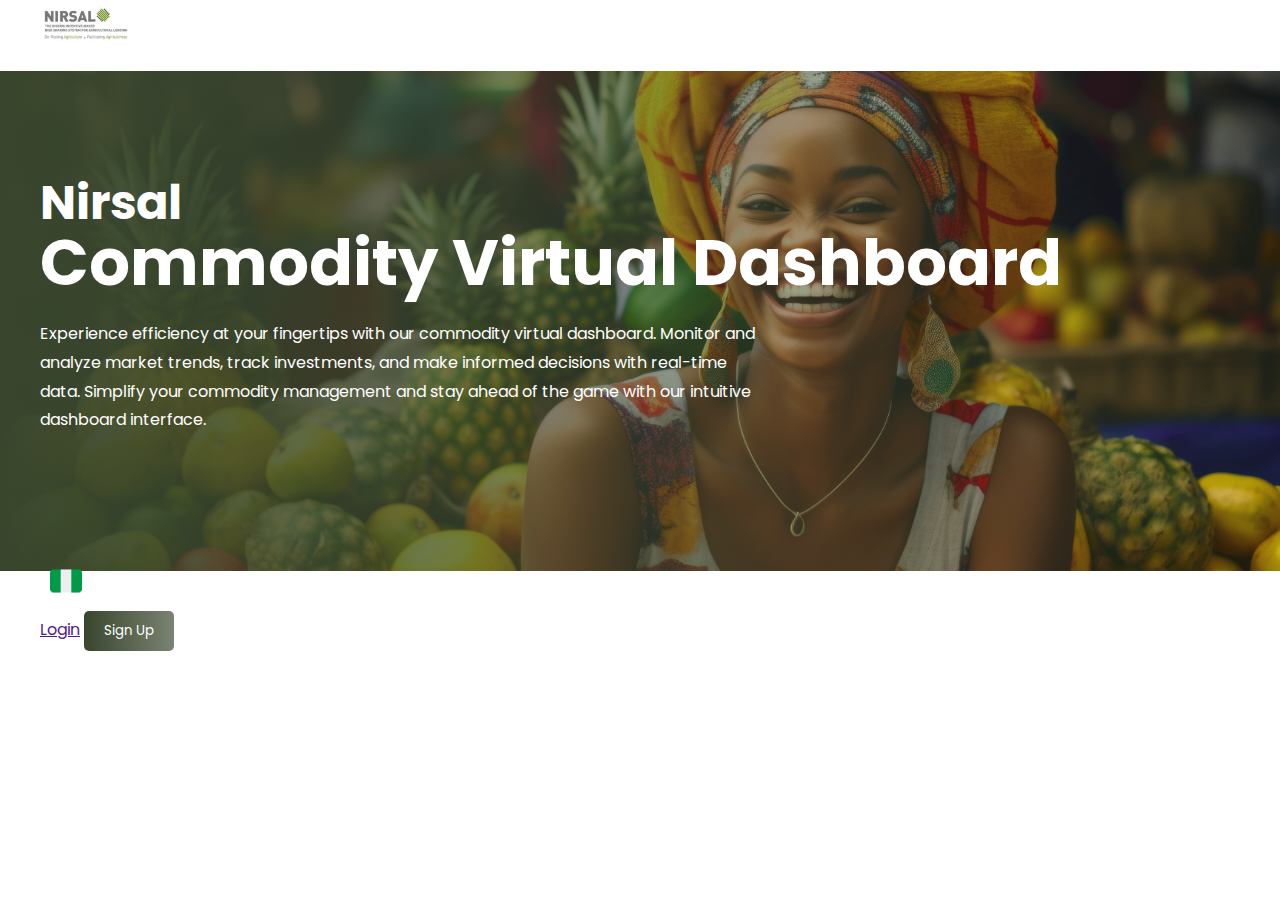
<file: index.html>
<!DOCTYPE html>
<html lang="en">
  <head>
    <meta charset="UTF-8" />
    <meta http-equiv="X-UA-Compatible" content="IE=edge" />
    <meta name="viewport" content="width=device-width, initial-scale=1.0" />
    <title>CVD Website New</title>
    <link rel="stylesheet" href="./static/css/style.css" />
    <link
      href="https://fonts.googleapis.com/css?family=Poppins"
      rel="stylesheet"
    />
  </head>
  <body>
    <!-- Top Nav Bar -->
    <div>
      <img class="logo-img" src="./static/img/logo.png" alt="" />
    </div>
    <!-- Top Nav Bar -->

    <!-- Main Section -->
    <div class="main-content">
      <div class="text-container">
        <h2 class="sub-header-text">Nirsal</h2>
        <h1 class="main-header-text">Commodity Virtual Dashboard</h1>
        <p class="header-description">
          Experience efficiency at your fingertips with our commodity virtual
          dashboard. Monitor and analyze market trends, track investments, and
          make informed decisions with real-time data. Simplify your commodity
          management and stay ahead of the game with our intuitive dashboard
          interface.
        </p>
      </div>
      <div class="conversion-rate">
        <img
          class="flag-img"
          src="./static/img/flag-nigeria.png"
          height="32px"
          width="32px"
          alt="nigeria flag"
        />
        <h5>Dollar to Naira - NGN 1,150</h5>
      </div>
    </div>
    <!-- Main Section -->

    <!-- Buttons -->
    <div class="btn-container">
      <a href="" class="login-btn">Login</a>
      <button class="signup-btn">Sign Up</button>
    </div>
    <!-- Buttons -->
    <!-- 
    <div class="testing">
      <h1>Header 1</h1>
      <p>som eparafkah</p>
      <img src="./static/img/flag-nigeria.png" height="64px" >
    </div> -->
  </body>
</html>
</file>
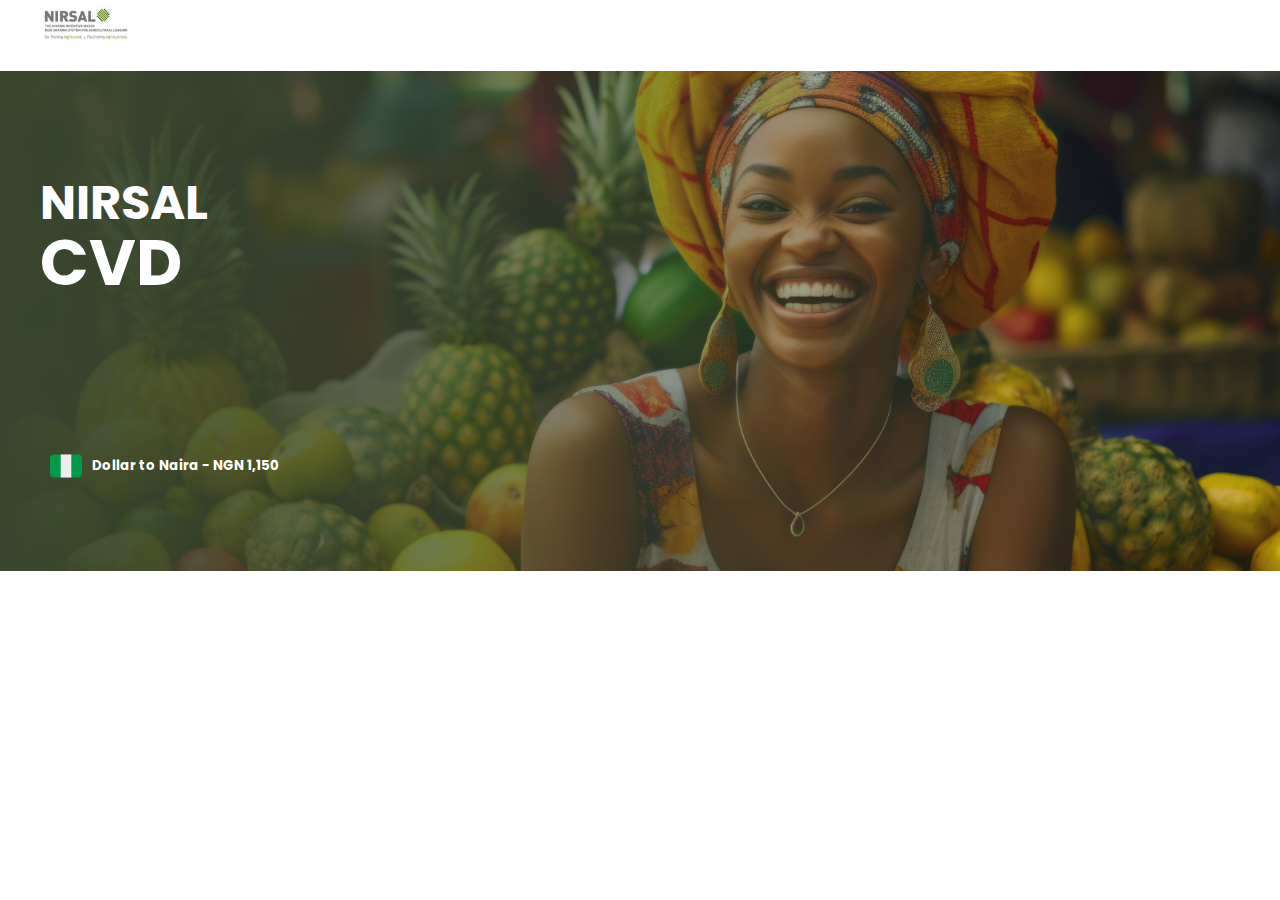
<file: dashboard.html>
<!DOCTYPE html>
<html lang="en">
  <head>
    <meta charset="UTF-8" />
    <meta http-equiv="X-UA-Compatible" content="IE=edge" />
    <meta name="viewport" content="width=device-width, initial-scale=1.0" />
    <title>CVD Website</title>
    <link rel="stylesheet" href="./static/css/style.css" />
    <link href='https://fonts.googleapis.com/css?family=Poppins' rel='stylesheet'>
  </head>
  <body>
    <!-- Top Nav Bar -->
    <div>
      <img class="logo-img" src="./static/img/logo.png" alt="" />
    </div>
    <!-- Top Nav Bar -->

    <!-- Main Section -->
    <div class="main-content">
      <div class="text-container">
        <h1 class="sub-header-text">NIRSAL</h1>
        <h1 class="main-header-text">CVD</h1>
        <p class="header-description">
        </p>
      </div>
      <div class="conversion-rate">
        <img class="flag-img" src="./static/img/flag-nigeria.png" height="32px" width="32px" alt="nigeria flag">
        <h5>Dollar to Naira - NGN 1,150</h5>
      </div>
    </div>
    <!-- Main Section -->

    <!-- Buttons <div class="btn-container">
      <a href="" class="login-btn" >Login</a>
      <button class="signup-btn">Sign Up</button>
    </div>-->
  </body>
</html>
</file>
<file: static/css/style.css>
* {
  padding: 0;
  margin: 0;
  box-sizing: border-box;
  font-family: "Poppins";
}

.logo-img {
  height: 64px;
  margin-left: 40px;
}

.main-content {
  height: 500px;
  background-image: linear-gradient(to right, #39462d, #39462d30),
    url("../img/background-img.png");
  background-repeat: no-repeat;
  background-position: right;
  background-size: cover;

  color: white;
}

.text-container {
  padding: 120px 40px;
}
.sub-header-text {
  font-size: 48px;
  line-height: 0.5;
  color: white;

}
.main-header-text {
  font-size: 64px;
}

.header-description {
  width: 60%;
  line-height: 1.8;
  padding-top: 10px;
}

.conversion-rate {
  display: flex;
  margin-top: 10px;
  margin-left: 50px;
  align-items: center;
}

.flag-img {
  margin-right: 10px;
}

.btn-container {
  margin-left: 40px;
  padding-top: 40px;
}

/*.login-btn {
  padding: 10px 20px;
  margin-right: 10px;
  text-decoration: none;
  color: black;
}*/
.signup-btn {
  padding: 10px 20px;
  background: linear-gradient(to right, #39462d, #39462dab);
  color: white;
  border: none;
  border-radius: 5px;
}

/* .testing {
    display: flex;
    flex-direction: column;
    height: 300px;
    justify-content: center;
    align-items: center;
  } */
</file>
